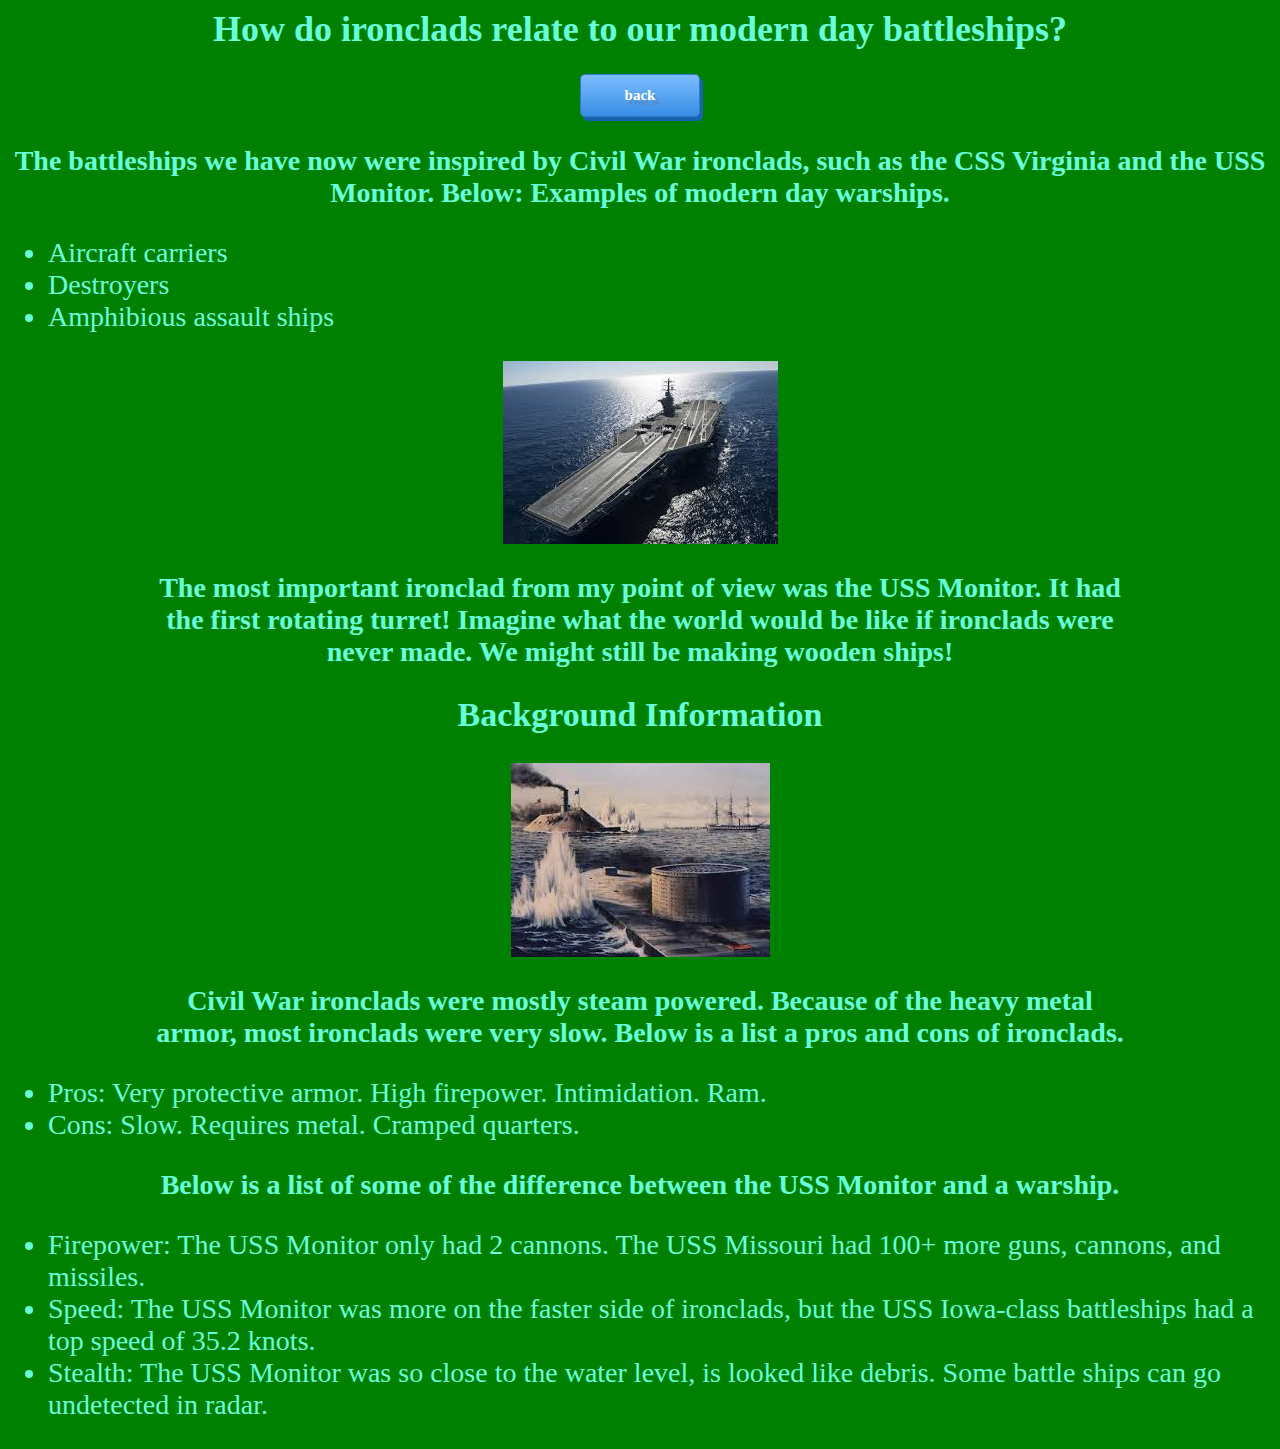
<file: index2.html>
<html>
<head>
	<title>Background Information</title>
		<link rel="icon" href="assets/flag.png">
		<link rel="stylesheet"  href="css/styles2.css">
	<h1>How do ironclads relate to our modern day battleships?</h1> 
	<a href="index4.html" class="myButton">back</a>

</head>
<body>
		<h3> The battleships we have now were inspired by Civil War ironclads, such as the CSS Virginia and the USS Monitor. Below: Examples of modern day warships.</h3>
		<ul id="ul">
			<li>Aircraft carriers</li>
			<li>Destroyers</li>
			<li>Amphibious assault ships</li>
		</ul>
		<img id="boatr" src="assets/2.jpg" alt="Aircraft Carrier">
		<h3 id="special2">The most important ironclad from my point of view was the USS Monitor. It had the first rotating turret! Imagine what the world would be like if ironclads were never made. We might still be making wooden ships!</h3>

		<h2>Background Information</h2>
		<img id="boat" src="assets/duel.jpg" alt="Monitor and Virginia">
		<h3 id="special">Civil War ironclads were mostly steam powered. Because of the heavy metal armor, most ironclads were very slow. Below is a list a pros and cons of ironclads.</h3>
		<ul id="ul2">
			<li>Pros: Very protective armor. High firepower. Intimidation. Ram. </li>
			<li>Cons: Slow. Requires metal. Cramped quarters.</li>
		</ul>
		<h3>Below is a list of some of the difference between the USS Monitor and a warship.</h3>
		<ul id="ul">
			<li>Firepower: The USS Monitor only had 2 cannons. The USS Missouri had 100+ more guns, cannons, and missiles.</li>
			<li>Speed: The USS Monitor was more on the faster side of ironclads, but the USS Iowa-class battleships had a top speed of 35.2 knots.</li>
			<li>Stealth: The USS Monitor was so close to the water level, is looked like debris. Some battle ships can go undetected in radar.</li>
		</ul>
</body>
</html>
</file>
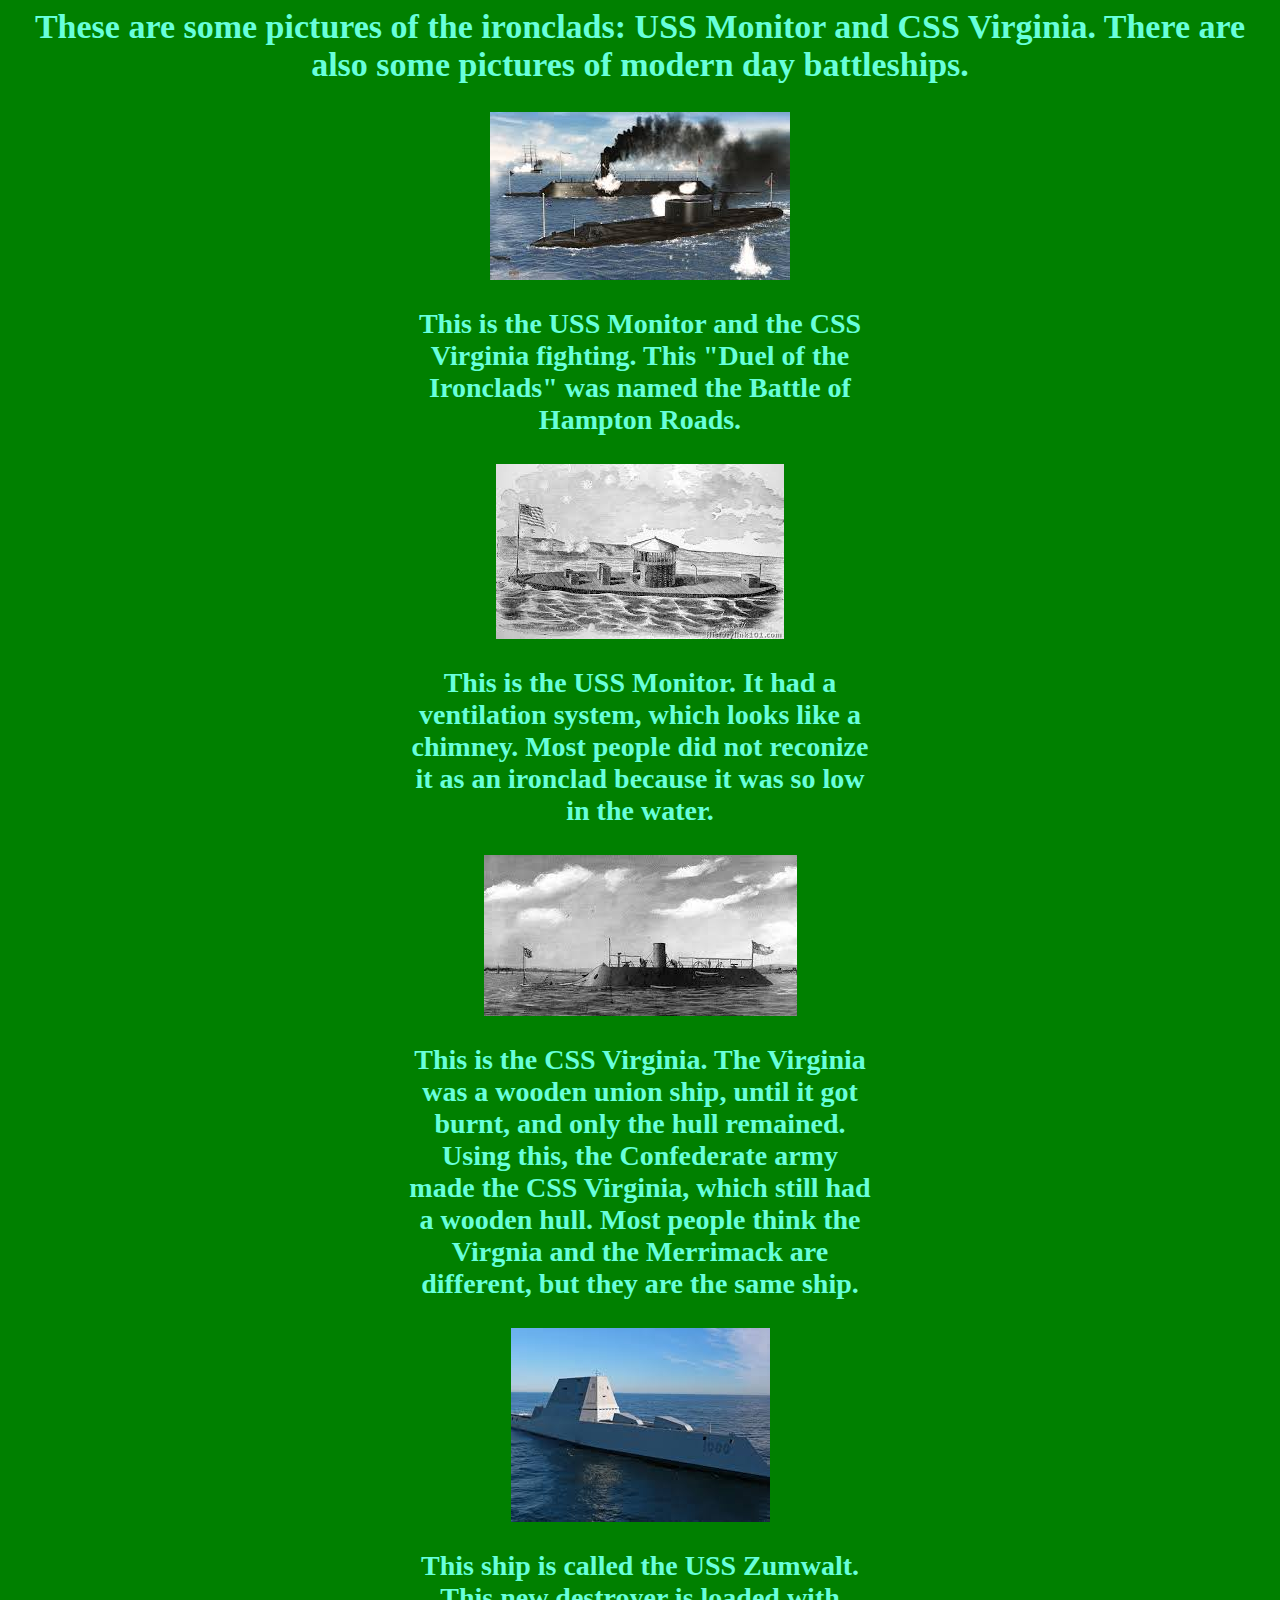
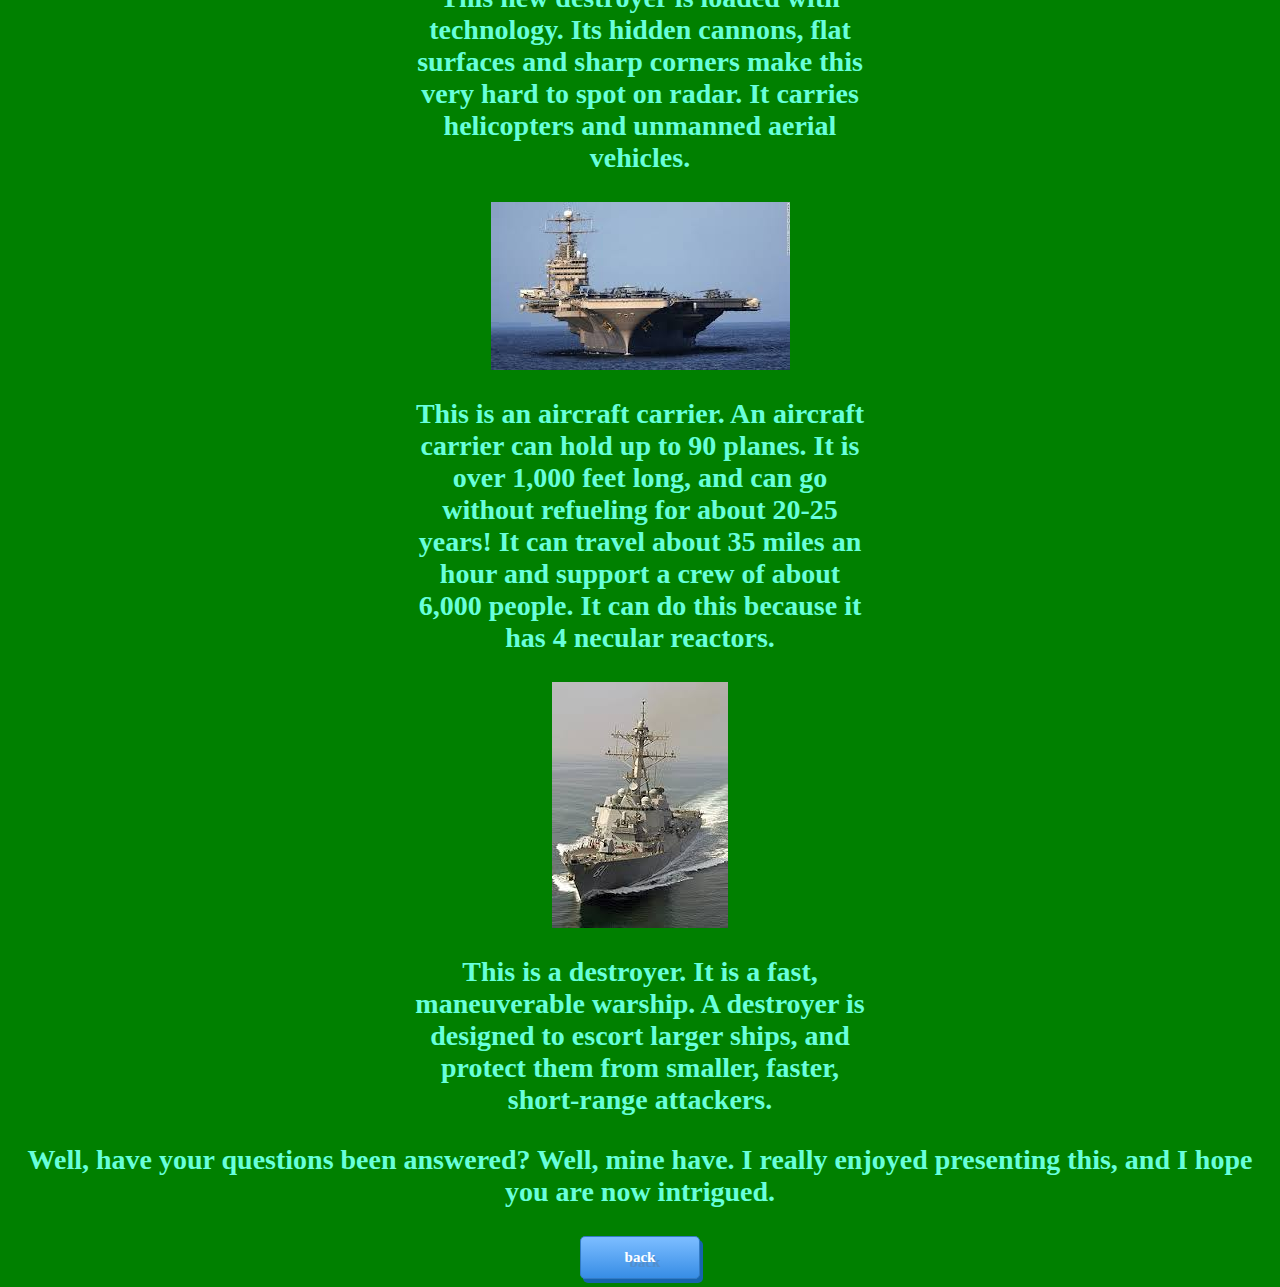
<file: index3.html>
<html>
<head>
	<title>Pictures</title>
	<link rel="icon" href="assets/flag.png">
	<link rel="stylesheet"  href="css/styles2.css">
	<h2> These are some pictures of the ironclads: USS Monitor and CSS Virginia. There are also some pictures of modern day battleships. </h2>	

</head>
<body>
	<img id="boat1" class="boat1" src="assets/boat.jpg" alt="Monitor and Virginia">
	<h3 class="IMPORTANT">This is the USS Monitor and the CSS Virginia fighting. This "Duel of the Ironclads" was named the Battle of Hampton Roads. </h3>
	<img id="boat2" class="boat1" src="assets/top.jpg" alt="Monitor">
	<h3 class="IMPORTANT">This is the USS Monitor. It had a ventilation system, which looks like a chimney. Most people did not reconize it as an ironclad because it was so low in the water.</h3>
	<img id="boat3" class="boat1" src="assets/copy.jpg" alt="Virginia">
	<h3 class="IMPORTANT">This is the CSS Virginia. The Virginia was a wooden union ship, until it got burnt, and only the hull remained. Using this, the Confederate army made the CSS Virginia, which still had a wooden hull. Most people think the Virgnia and the Merrimack are different, but they are the same ship.</h3>
	<img id="boat4" class="boat1" src="assets/new.jpg" alt="Stealth battleship">
	<h3 class="IMPORTANT">This ship is called the USS Zumwalt. This new destroyer is loaded with technology. Its hidden cannons, flat surfaces and sharp corners make this very hard to spot on radar. It carries helicopters and unmanned aerial vehicles.</h3>
	<img id="boat5" class="boat1" src="assets/mew.jpg" alt="Aircraft carrier">
	<h3 class="IMPORTANT"> This is an aircraft carrier. An aircraft carrier can hold up to 90 planes. It is over 1,000 feet long, and can go without refueling for about 20-25 years! It can travel about 35 miles an hour and support a crew of about 6,000 people. It can do this because it has 4 necular reactors.</h3>
	<img id="boat6" class="boat1" src="assets/to.jpg" alt="Destroyer">
	<h3 class="IMPORTANT">This is a destroyer. It is a fast, maneuverable warship. A destroyer is designed to escort larger ships, and protect them from smaller, faster, short-range attackers.</h3>
	<h3>Well, have your questions been answered? Well, mine have. I really enjoyed presenting this, and I hope you are now intrigued.</h3>
	<a id="thing" href="index4.html" class="myButton">back</a>
</body>
</html>
</file>
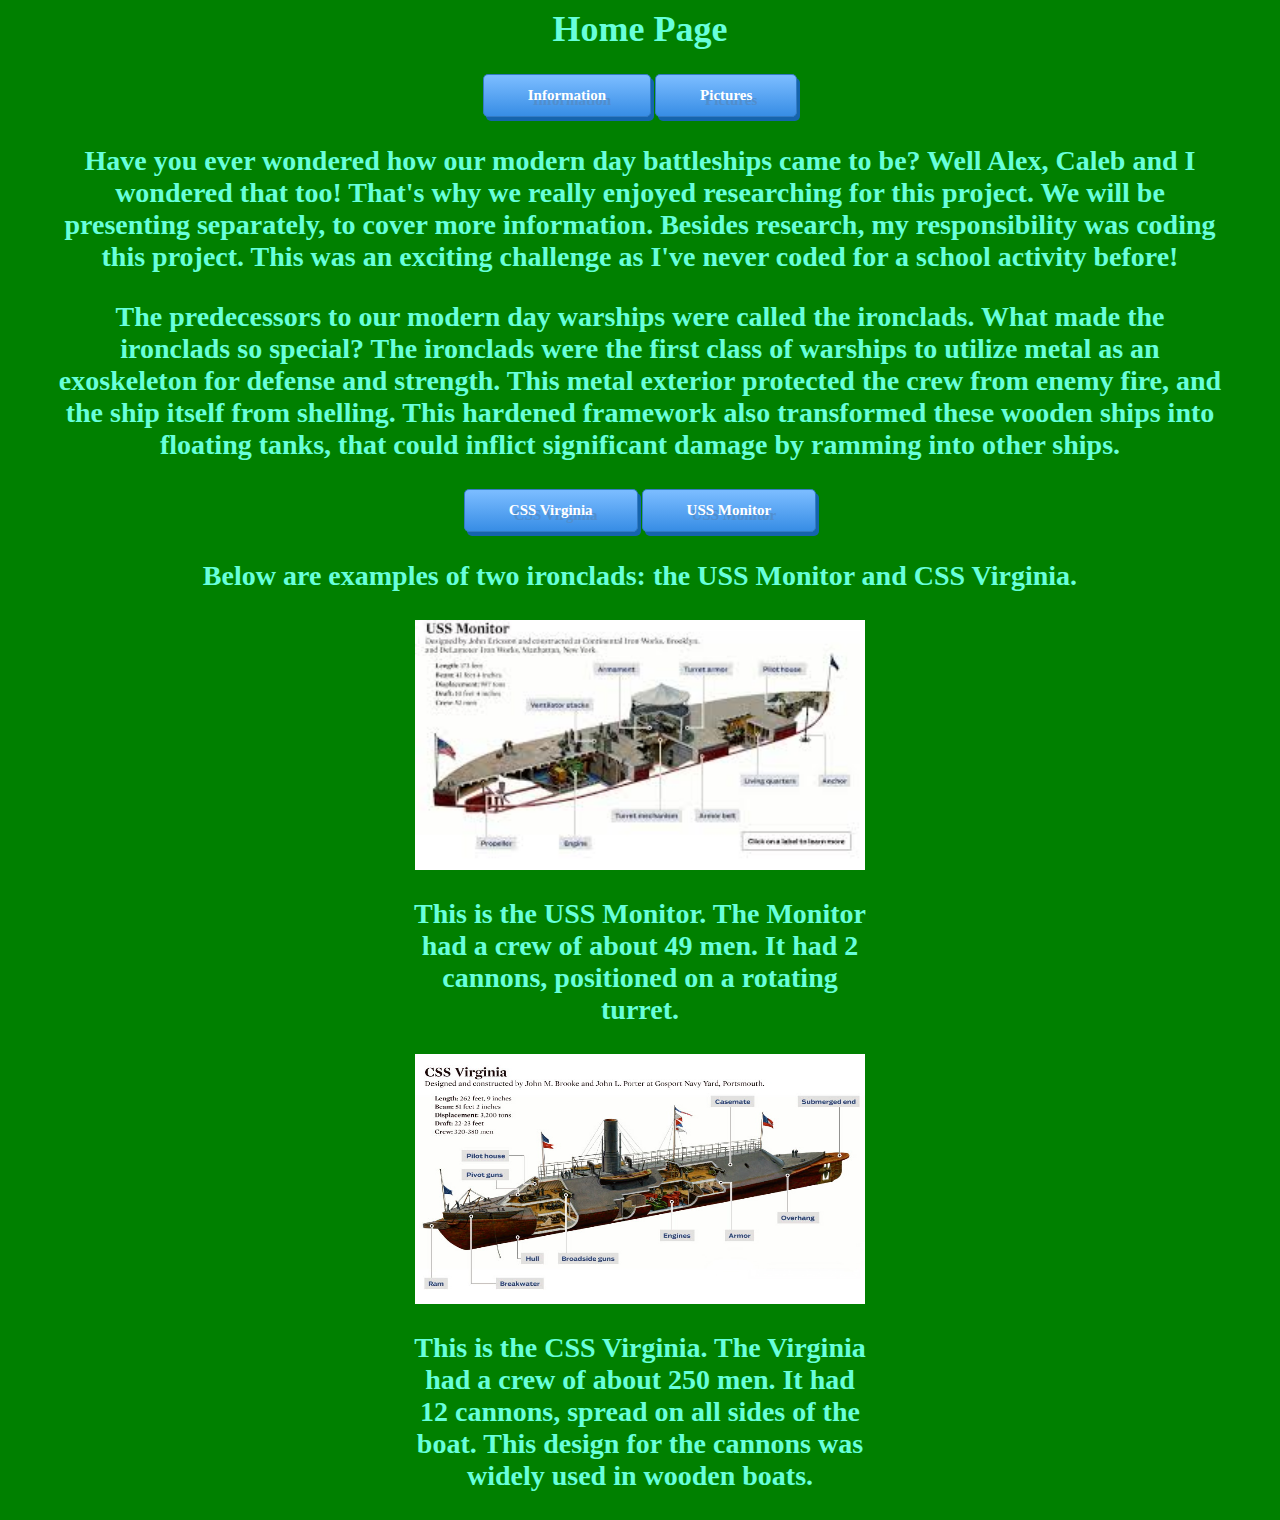
<file: index4.html>
<html>
<head>
		<title>Civil War Ironclads</title>
		<link rel="stylesheet"  href="css/styles2.css">
		<link rel="icon" href="assets/flag.png">
               <h1>Home Page</h1>
</head>
               
		<a href="index2.html" class="myButton">Information</a>
		<a href="index3.html" class="myButton">Pictures</a>
<body>
		<h3 id="work">Have you ever wondered how our modern day battleships came to be? Well Alex, Caleb and I wondered that too! That's why we really enjoyed researching for this project. We will be presenting separately, to cover more information. Besides research, my responsibility was coding this project. This was an exciting challenge as I've never coded for a school activity before!</h3> 
		<h3 id="work">The predecessors to our modern day warships were called the ironclads. What made the ironclads so special? The ironclads were the first class of warships to utilize metal as an exoskeleton for defense and strength. This metal exterior protected the crew from enemy fire, and the ship itself from shelling. This hardened framework also transformed these wooden ships into floating tanks, that could inflict significant damage by ramming into other ships. 
		</h3>
		<a id="marcuz" href="https://www.google.com/search?q=css+virginia+diagram&source=lnms&tbm=isch&sa=X&ved=0ahUKEwj2vOWFlMrQAhVBxVQKHcoWD1IQ_AUICCgB&biw=1366&bih=673" class="myButton">CSS Virginia</a>
		<a id="marcus" href="https://www.google.com/search?q=uss+monitor+diagram&espv=2&biw=1366&bih=673&site=webhp&source=lnms&tbm=isch&sa=X&ved=0ahUKEwj8vJCOlMrQAhXJh1QKHRjWBOsQ_AUIBigB#imgrc=IwJk7GbwvAWcGM%3A" class="myButton">USS Monitor</a>
		<h3> Below are examples of two ironclads: the USS Monitor and CSS Virginia. </h3>
		<img id="CSS" src="assets/USS.jpg" alt="Model of the CSS Virginia.">
		<h3 id="Monitor">This is the USS Monitor. The Monitor had a crew of about 49 men. It had 2 cannons, positioned on a rotating turret.</h3>
		<h3>   </h3>
		<img id="CSS" src="assets/CSS.jpg" alt="Model of the CSS Virginia.">
		<h3 id="Virginia">This is the CSS Virginia. The Virginia had a crew of about 250 men. It had 12 cannons, spread on all sides of the boat. This design for the cannons was widely used in wooden boats.</h3>
		

</body>
</html>
</file>
<file: css/styles2.css>
body{
	background-color:green;
	text-align:center
}
#ul{
	font-family:Comic Sans MS;
	font-size:28;
	text-align:left;
	color:68FFDB;
}
#ul:hover{
	font-size:30;
}
#ul2{
	font-family:Comic Sans MS;
	font-size:28;
	text-align:left;
	color:68FFDB;
}
#ul2:hover{
	font-size:30;
}

h3{
	font-size:28;
}
h2{
	font-size:34;
}
h1{
	font-size:36;
}
#special{
	padding-left:60;
	padding-right:60;
	margin-left:80;
	margin-right:80;
}
#special2{
	padding-left:60;
	padding-right:60;
	margin-left:80;
	margin-right:80;
}
h1,h2,h3{
	color:68FFDB;
	font-family:Comic Sans MS;
	font:bold;
}
#Home:hover{
	font-family:fantasy;
}
.myButton {
	-moz-box-shadow: 3px 4px 0px 0px #1564ad;
	-webkit-box-shadow: 3px 4px 0px 0px #1564ad;
	box-shadow: 3px 4px 0px 0px #1564ad;
	background:-webkit-gradient(linear, left top, left bottom, color-stop(0.05, #79bbff), color-stop(1, #378de5));
	background:-moz-linear-gradient(top, #79bbff 5%, #378de5 100%);
	background:-webkit-linear-gradient(top, #79bbff 5%, #378de5 100%);
	background:-o-linear-gradient(top, #79bbff 5%, #378de5 100%);
	background:-ms-linear-gradient(top, #79bbff 5%, #378de5 100%);
	background:linear-gradient(to bottom, #79bbff 5%, #378de5 100%);
	filter:progid:DXImageTransform.Microsoft.gradient(startColorstr='#79bbff', endColorstr='#378de5',GradientType=0);
	background-color:#79bbff;
	-moz-border-radius:5px;
	-webkit-border-radius:5px;
	border-radius:5px;
	border:1px solid #337bc4;
	display:inline-block;
	cursor:pointer;
	color:#ffffff;
	font-family:Verdana;
	font-size:15px;
	font-weight:bold;
	padding:12px 44px;
	text-decoration:none;
	text-shadow:5px 5px 0px #528ecc;
}
.myButton:hover {
	background:-webkit-gradient(linear, left top, left bottom, color-stop(0.05, #378de5), color-stop(1, #79bbff));
	background:-moz-linear-gradient(top, #378de5 5%, #79bbff 100%);
	background:-webkit-linear-gradient(top, #378de5 5%, #79bbff 100%);
	background:-o-linear-gradient(top, #378de5 5%, #79bbff 100%);
	background:-ms-linear-gradient(top, #378de5 5%, #79bbff 100%);
	background:linear-gradient(to bottom, #378de5 5%, #79bbff 100%);
	filter:progid:DXImageTransform.Microsoft.gradient(startColorstr='#378de5', endColorstr='#79bbff',GradientType=0);
	background-color:#378de5;
}
.myButton:active {
	position:relative;
	top:1px;
}
#boat{
	float:up;
}
#boatr{
	float:up;
}
#USS{
	height:250px;
	width:450px
}
#CSS{
	height:250px;
	width:450px;
}
#virginia{
	float:left;
	float:back;
	margin-left:400px;
	margin-right:400px;
}
#monitor{
	float:right;
	float:up;
	margin-left:400px;
	margin-right:400px;
}
.IMPORTANT{
	margin-left:400px;
	margin-right:400px;
}
#thing{
	float:top;
}
#marcus{
 float:bottom;
}
#marcuz{
	float:bottom;
}
#work{
	margin-left:50px;
	margin-right:50px;
}
</file>
